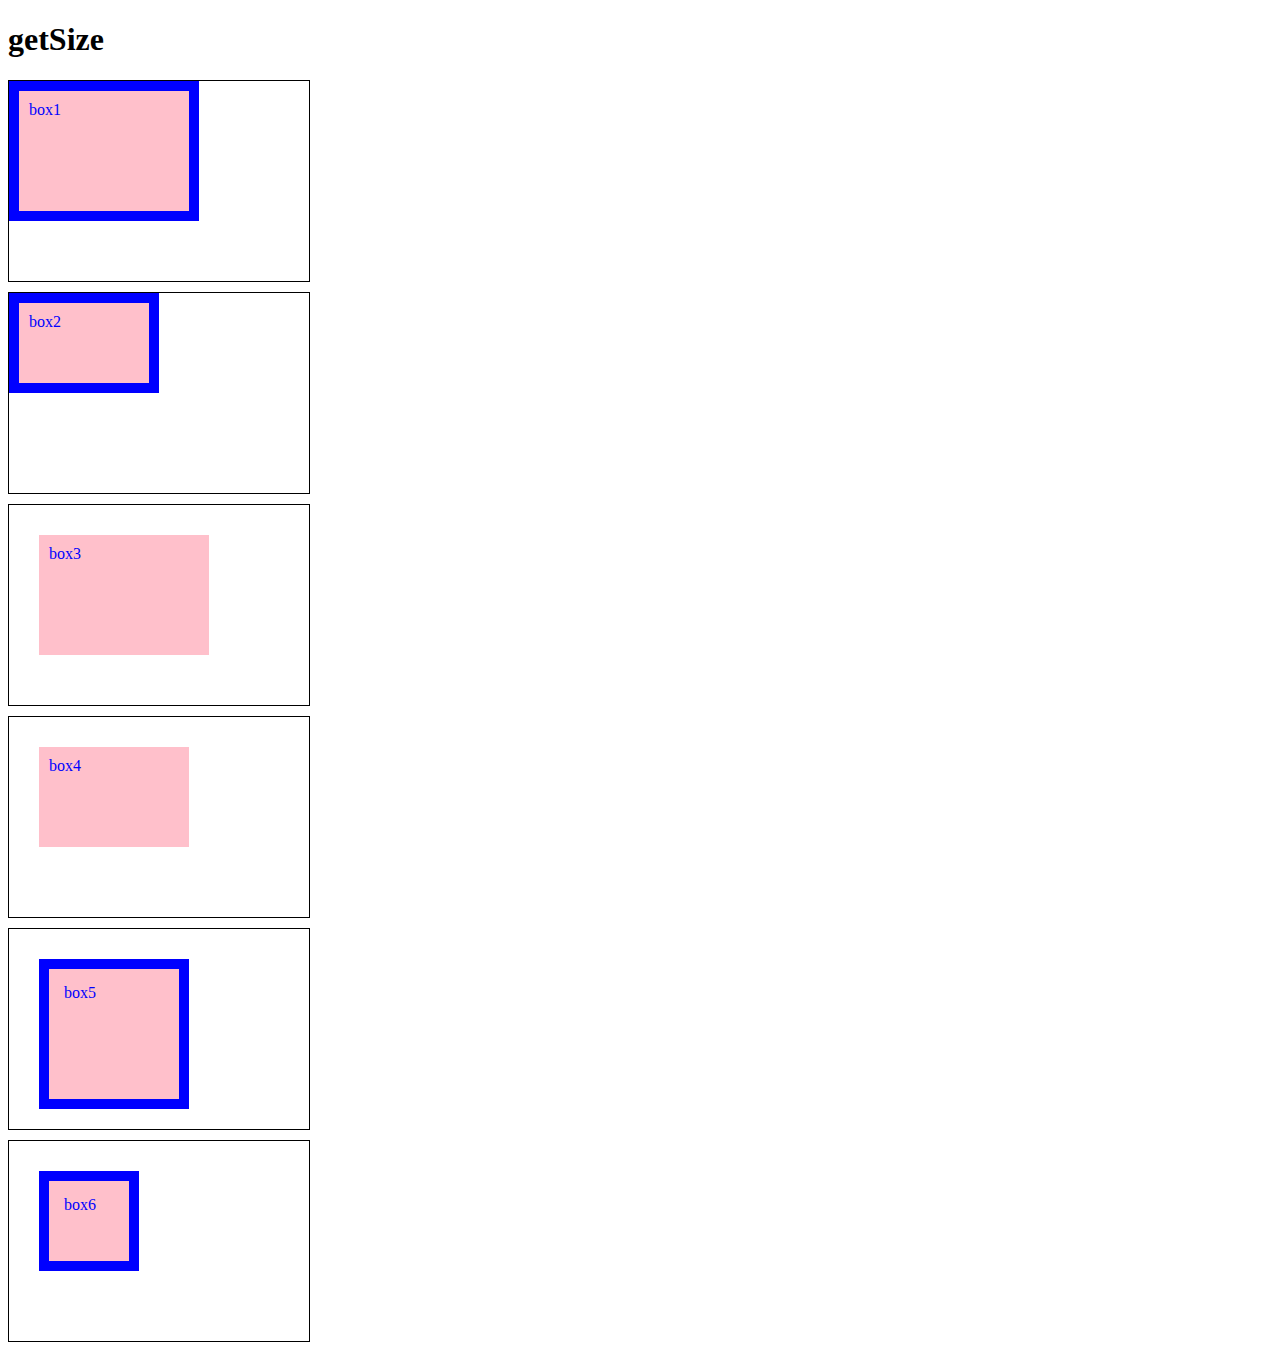
<file: bower_components/get-size/index.html>
<!doctype html>
<html>
<head>
  <meta charset="utf-8">

  <title>getSize</title>

  <style>
    .container {
      width: 300px;
      height: 200px;
      margin-bottom: 10px;
      border: 1px solid;
      position: relative;
    }

    .box {
      color: blue;
      background: pink;
    }

    .border-box {
      -webkit-box-sizing: border-box;
         -moz-box-sizing: border-box;
              box-sizing: border-box;
    }

    #box1, #box2 {
      width: 50%;
      height: 50%;
      border: 10px solid;
      padding: 10px;
    }

    #box3, #box4 {
       width: 50%;
       height: 50%;
       border: 0px solid;
       margin: 10%;
       padding: 10px;
     }

    #box5, #box6 {
       width: 100px;
       height: 100px;
       border: 10px solid;
       margin: 10%;
       padding: 5%;
     }

    </style>

</head>
<body>

  <h1>getSize</h1>

  <div class="container">
    <div id="box1" class="box">box1</div>
  </div>

  <div class="container">
    <div id="box2" class="box border-box">box2</div>
  </div>

  <div class="container">
    <div id="box3" class="box">box3</div>
  </div>

  <div class="container">
    <div id="box4" class="box border-box">box4</div>
  </div>

  <div class="container">
    <div id="box5" class="box">box5</div>
  </div>

  <div class="container">
    <div id="box6" class="box border-box">box6</div>
  </div>

  <script src="get-size.js"></script>

</body>
</html>
</file>
